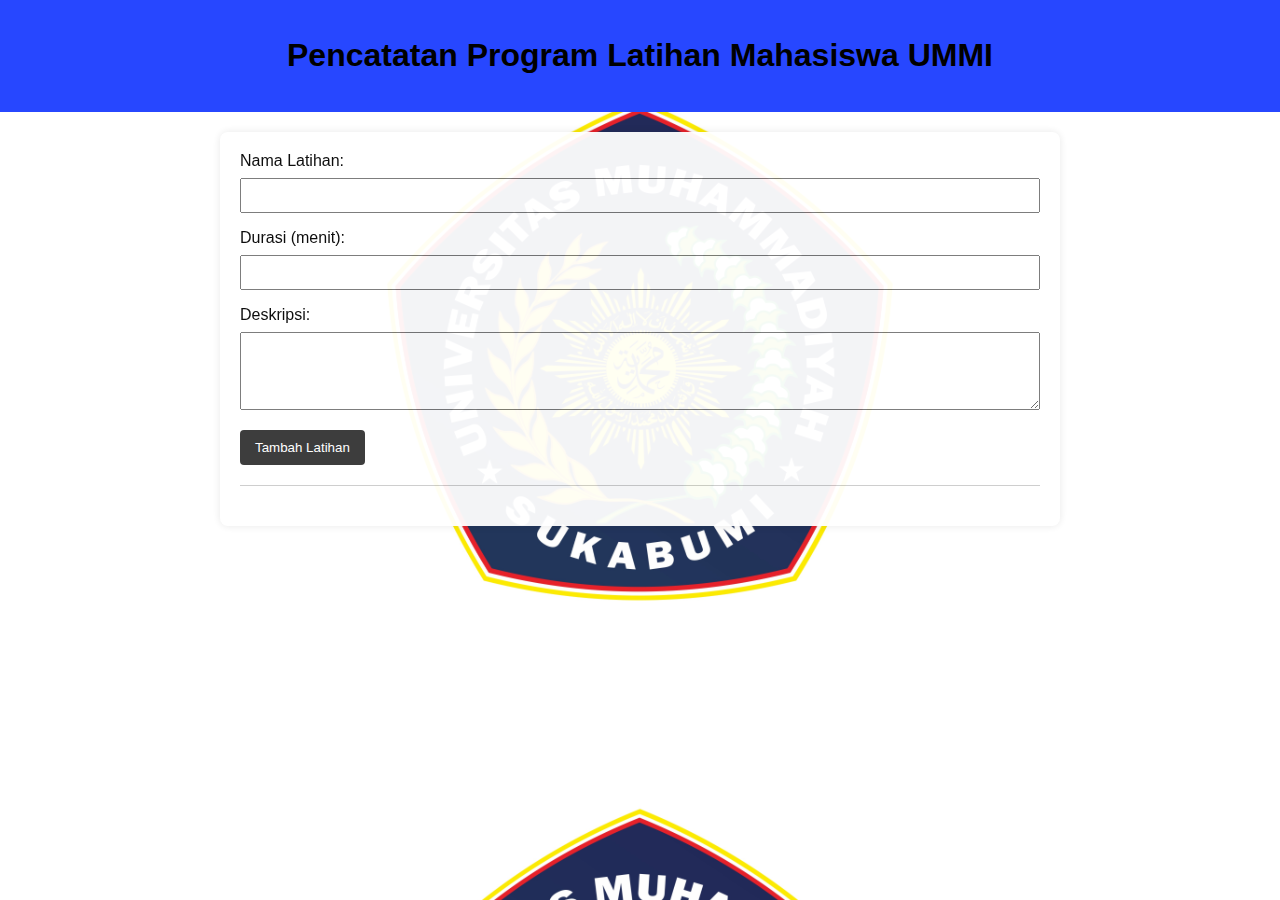
<file: index.html>
<!DOCTYPE html>
<html lang="en">
<head>
    <!-- Your existing head content here -->
    <title>Pencatatan Program Latihan Mahasiswa UMMI</title>
</head>
<body>
    <header>
        <h1>Pencatatan Program Latihan Mahasiswa UMMI</h1>
    </header>
    <section id="main-content">
        <form action="#" method="post" id="exercise-form">
            <label for="exercise-name">Nama Latihan:</label>
            <input type="text" id="exercise-name" name="exercise-name" required>
            <label for="exercise-duration">Durasi (menit):</label>
            <input type="number" id="exercise-duration" name="exercise-duration" required>

            <label for="exercise-description">Deskripsi:</label>
            <textarea id="exercise-description" name="exercise-description" rows="4" required></textarea>

            <button type="submit" onclick="addExercise()">Tambah Latihan</button>
        </form>

        <div id="exercise-list">
            <!-- Daftar latihan akan ditampilkan di sini -->
        </div>
    </section>

    <script>
        // JavaScript code goes here

        function addExercise() {
            // Get input values
            var exerciseName = document.getElementById('exercise-name').value;
            var exerciseDuration = document.getElementById('exercise-duration').value;
            var exerciseDescription = document.getElementById('exercise-description').value;

            // Create a new exercise entry
            var exerciseEntry = document.createElement('div');
            exerciseEntry.innerHTML = '<strong>' + exerciseName + '</strong> - Durasi: ' + exerciseDuration + ' menit<br>' + exerciseDescription;

            // Append the new exercise entry to the exercise-list
            document.getElementById('exercise-list').appendChild(exerciseEntry);

            // Clear form inputs
            document.getElementById('exercise-name').value = '';
            document.getElementById('exercise-duration').value = '';
            document.getElementById('exercise-description').value = '';
        }

        // Apply CSS styles dynamically
        document.body.style.fontFamily = 'Arial, sans-serif';
        document.body.style.margin = '0';
        document.body.style.padding = '0';
        document.body.style.backgroundColor = '#f4f4f4';
        document.body.style.backgroundImage = 'url(img/bg-ummi.jpg)';
        document.body.style.backgroundSize = 'cover';

        document.querySelector('header').style.backgroundColor = 'rgb(39, 71, 255)';
        document.querySelector('header').style.textAlign = 'center';
        document.querySelector('header').style.padding = '1em 0';

        var mainContent = document.getElementById('main-content');
        mainContent.style.opacity = '0.95';
        mainContent.style.maxWidth = '800px';
        mainContent.style.margin = '20px auto';
        mainContent.style.padding = '20px';
        mainContent.style.backgroundColor = '#fff';
        mainContent.style.borderRadius = '8px';
        mainContent.style.boxShadow = '0 0 10px rgba(0, 0, 0, 0.1)';

        var form = document.querySelector('form');
        form.style.marginBottom = '20px';

        var labels = document.querySelectorAll('label');
        labels.forEach(function(label) {
            label.style.display = 'block';
            label.style.marginBottom = '8px';
        });

        var inputs = document.querySelectorAll('input, textarea');
        inputs.forEach(function(input) {
            input.style.width = '100%';
            input.style.padding = '8px';
            input.style.marginBottom = '16px';
            input.style.boxSizing = 'border-box';
        });

        var button = document.querySelector('button');
        button.style.backgroundColor = '#333';
        button.style.color = '#fff';
        button.style.padding = '10px 15px';
        button.style.border = 'none';
        button.style.borderRadius = '4px';
        button.style.cursor = 'pointer';

        button.addEventListener('mouseover', function() {
            button.style.backgroundColor = '#555';
        });

        var exerciseList = document.getElementById('exercise-list');
        exerciseList.style.borderTop = '1px solid #ccc';
        exerciseList.style.paddingTop = '20px';
    </script>
</body>
</html>
</file>
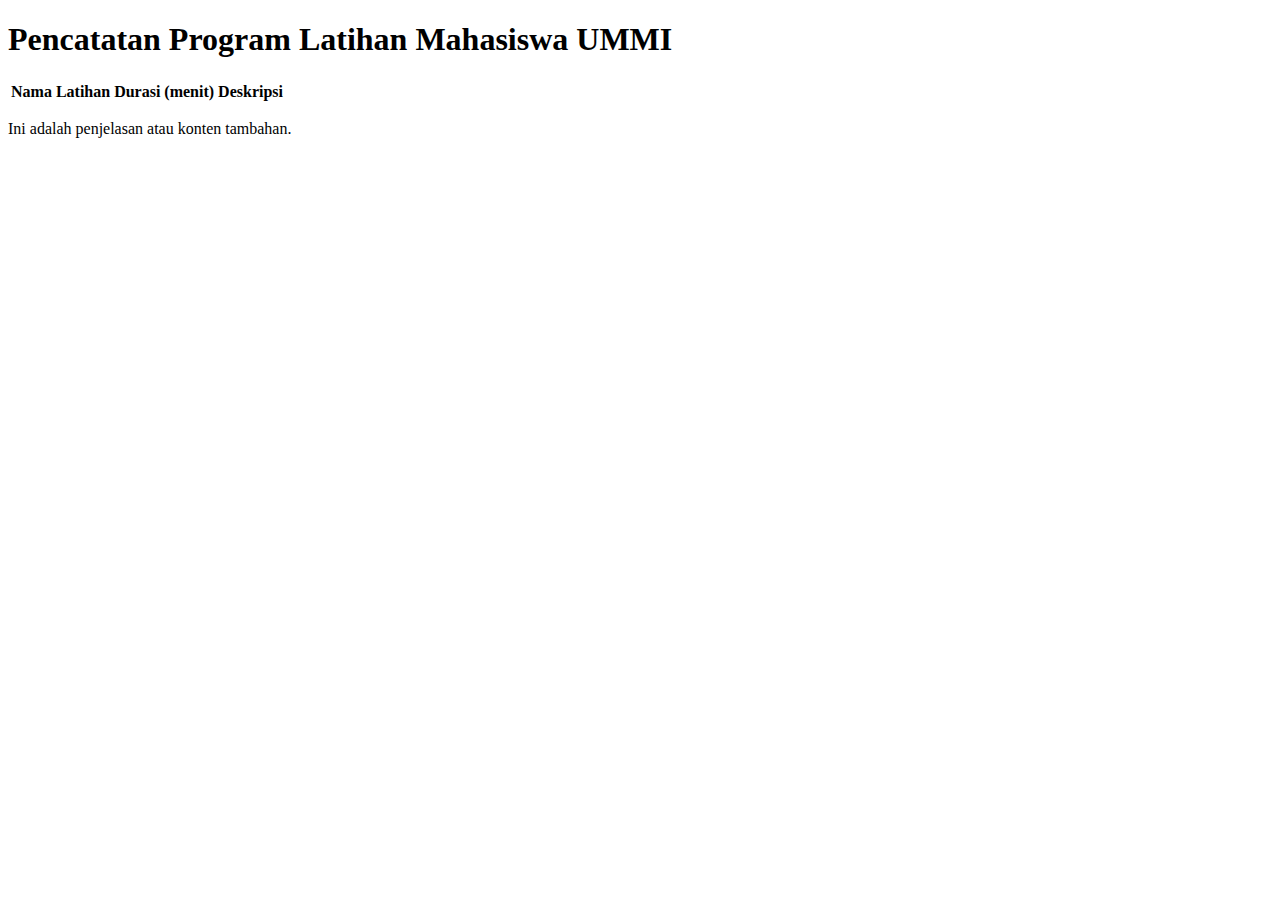
<file: result.html>
<!DOCTYPE html>
<html lang="en">
<head>
    <!-- Your existing head content here -->
    <title>Pencatatan Program Latihan Mahasiswa UMMI</title>
</head>
<body>
    <header>
        <h1>Pencatatan Program Latihan Mahasiswa UMMI</h1>
    </header>
    <section id="main-content">
        <table id="exercise-table">
            <thead>
                <tr>
                    <th>Nama Latihan</th>
                    <th>Durasi (menit)</th>
                    <th>Deskripsi</th>
                </tr>
            </thead>
            <tbody id="exercise-table-body">
                <!-- Data latihan akan ditampilkan di sini -->
            </tbody>
        </table>
        <div id="explanation">
            <!-- Penjelasan atau konten tambahan -->
        </div>
    </section>

    <script>
        // JavaScript code goes here

        document.addEventListener('DOMContentLoaded', function () {
            displayExerciseDetails();
        });

        function displayExerciseDetails() {
            // Ambil data dari localStorage
            var storedExerciseData = localStorage.getItem('exerciseData');
            var exerciseData = storedExerciseData ? JSON.parse(storedExerciseData) : null;

            if (exerciseData) {
                // Tampilkan data dalam tabel
                var exerciseTableBody = document.getElementById('exercise-table-body');
                var newRow = exerciseTableBody.insertRow();
                newRow.insertCell(0).textContent = exerciseData.name;
                newRow.insertCell(1).textContent = exerciseData.duration;
                newRow.insertCell(2).textContent = exerciseData.description;

                // Hapus data dari localStorage setelah ditampilkan
                localStorage.removeItem('exerciseData');
            }

            // Tambahkan penjelasan atau konten tambahan di bagian explanation
            var explanationDiv = document.getElementById('explanation');
            explanationDiv.innerHTML = '<p>Ini adalah penjelasan atau konten tambahan.</p>';
        }
    </script>
</body>
</html>
</file>
